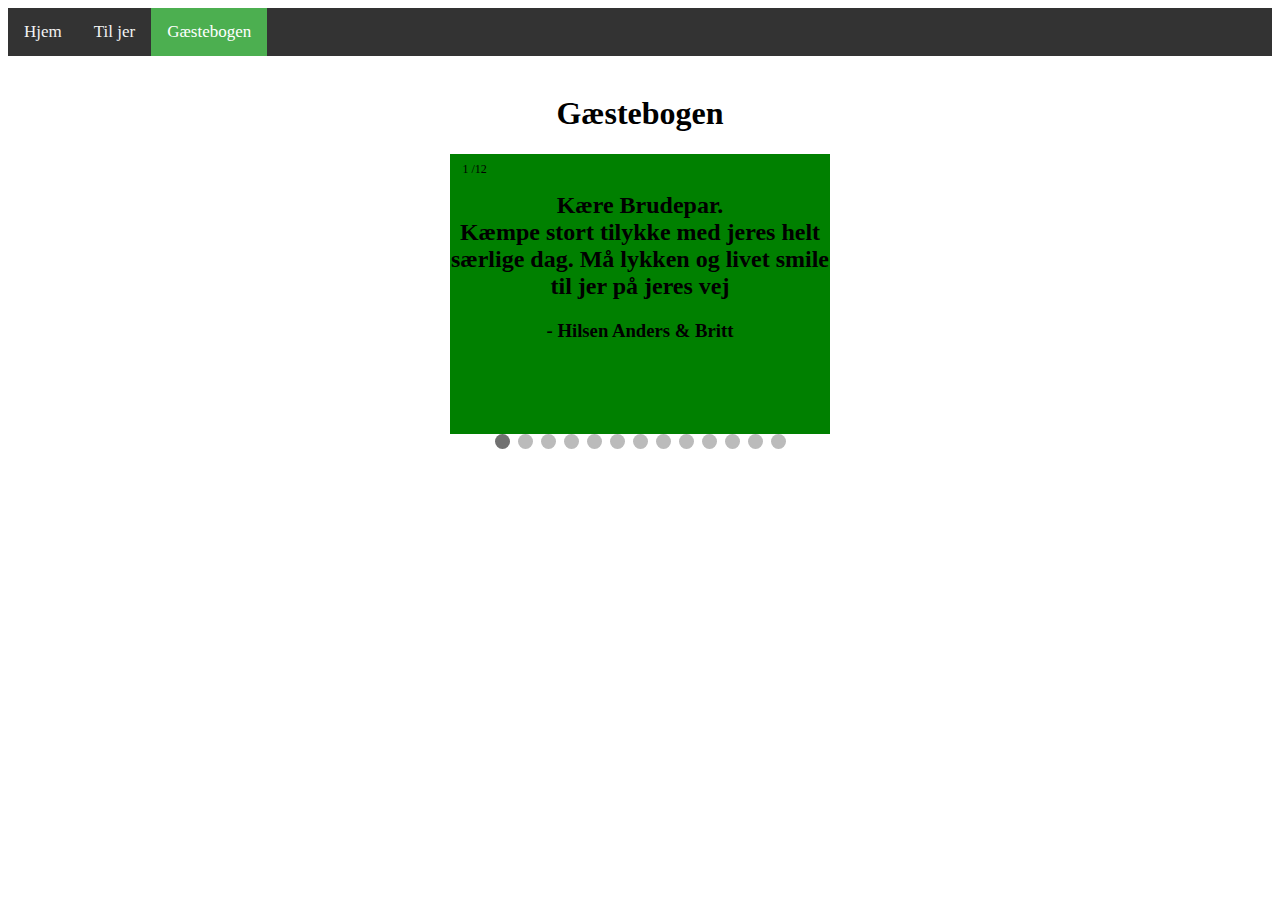
<file: gaestebogen.html>
<!DOCTYPE html>
<html>
    <head>
        <link rel="stylesheet" href="stylesheet.css">
        <meta charset="UTF-8">
        <script src="functions.js"></script>
    </head>
    <body>
        <div class="topnav">
            <a href="index.html">Hjem</a>
            <a href="tilJer.html">Til jer</a>
            <a class="active" href="gaestebogen.html">Gæstebogen</a>
        </div>
          <br>
        <div>
        
            <h1 class="gaestebogen">Gæstebogen</h1>
            <div class="slideshow-container">
        
            <!-- Full-width images with number and caption text -->
            <div class="mySlides fade">
                <div class="hilsner">
                <div class="numbertextb">1 /12 </div>
                <br>
                <h2>Kære Brudepar.<br> Kæmpe stort tilykke med jeres helt særlige dag. Må lykken og livet smile til jer på jeres vej</h2>
                <h3>- Hilsen Anders & Britt</h3>
            </div>
            </div>
        
            <div class="mySlides fade">
                <div class="hilsner">
                    <div class="numbertextb">2 /12 </div>
                    <br>
                    <h2>Kære begge to. <br>
                    Et Kæmpe tilykke med jeres store kærlighed og alle vores gode ønsker for jeres fælles fremtid</h2>
                    <h3>Kærligst,<br>
                    Thomas og Marianne</h3>
                </div>
            </div>
        
            <div class="mySlides fade">
                <div class="hilsner">
                    <div class="numbertextb">3 /12 </div>
                    <br>
                    <h2>Et kæmpe Fuck yes for jer og til jer... <br>
                    Alt Er godt</h2>
                    <h3>- Martin</h3>
                </div>
            
            </div>
            <div class="mySlides fade">
                <div class="hilsner">
                    <div class="numbertextb">4 /12 </div>
                    <br>
                    <h2>Stort til lykke! <br>
                    håber i for en blomstrende have.<br>
                Kommer gerne med gode råd ❤️A+C</h2>
                    <h3>kh, <br>
                    Svigerfar/Far</h3>
                </div>
            </div>
            
            <div class="mySlides fade">
                <div class="hilsner">
                    <div class="numbertextb">5 /12 </div>
                    <br>
                    <h2>Stort tillykke !<br>
                    tak for at vi må fejre dagen med jer. <br>
                Glæder mig til snarlig besøg :)</h2>
                    <h3>KH Jonathan</h3>
                </div>
            </div>
            
            <div class="mySlides fade">
                <div class="hilsner">
                    <div class="numbertextb">6 /12 </div>
                    <br>
                    <h2>Tak for jer og fordi vi må være med til at fejre jer!❤️ <br>
                    Vi gælder og til at lære dig rigtig at kende Anette! </h2>
                    <h3>Kys og kram fra Rasmus & Katrine</h3>
                </div>
            </div>
            <div class="mySlides fade">
                <div class="hilsner">
                    <div class="numbertextb">7 /12 </div>
                    <br>
                    <h2>Kæreste Brudepar. <br>
                    vi ønsker jer lykke, vi ønsker jer held. <br>
                 Vi ønsker jer 1000 gange LEV VEL</h2>
                    <h3>Knus fra Mor/Svigermor</h3>
                </div>
            </div>
            
            <div class="mySlides fade">
                <div class="hilsner">
                    <div class="numbertextb">8 /12 </div>
                    <br>
                    <h2>Kære jer! Hvor er I søde og gode sammen. Vi er glade for, at I ville dele øjeblikket med os. Et øjeblik vi aldrig glemmer. En forening af to dejlige mennesker - set gennem en dør og med pakistansk lydspor 😕  <br>
                        Tillykke med hinanden. Og Christian du er den bedste af dem 👍</h2>
                    <h3>Knus fra Tommy og Sisse</h3>
                </div>
            </div>
            
            <div class="mySlides fade">
                <div class="hilsner">
                    <div class="numbertextb">9 /12 </div>
                    <br>
                    <h2>Kære Anette og Christian
                        Tak fordi vi måtte være med til jeres store dag, det er vildt at i nu er ægtefolk ❤️ alt hvad det må indebære. Husk at evnen til at le sammen er kærlighedens essens. Det tænker vi i er gode til, så nyd hinanden og livet sammen.</h2>
                    <h3>Knus <br>
                        Winnie og Benny</h3>
                </div>
        
            </div>

            <div class="mySlides fade">
                <div class="hilsner">
                    <div class="numbertextb">10 /12 </div>
                    <br>
                    <h2>Hej i 2 turtelduer tusind tak fordi vi må være med til at fejre jer,og tusind tak for dejlig mad.</h2>
                    <h3>Kærlig. Hilsen mor og far /Ida og Preben ❤️🎉❤️❤️</h3>
                </div>
            </div>
            <div class="mySlides fade">
                <div class="hilsner">
                    <div class="numbertextb">11 /12 </div>
                    <!--Mangler den sidste hilsen fra Nina og peter-->
                    <br>
                    <h2>Kære Anette og Christian. <br>Hjerteligt tillykke med den store dag og med hinanden. Det er tydligt at mærke at i passer sammen. Vi ønsker jer alt godt i tiden, i har foran jer.</h2>
                    <h3>Kærlig hilsen Nina og Peter</h3>
                </div>
                </div>
                <div class="mySlides fade">
                    <div class="hilsner">
                        <div class="numbertextb">12 /12 </div>
                        <!--Mangler den sidste hilsen fra Nina og peter-->
                        <br>
                        <h2>Kæmpe stort tillykke i to! Tak fordi vi måtte fejre jer, det varmer hjertet at se jer sammen❤️</h2>
                        <h3>Kærlig hilsen Maja</h3>
                    </div>
                </div>
            </div>
          <!-- The dots/circles -->
        <div style="text-align:center">
            <span class="dot" onclick="currentSlide(1)"></span>
            <span class="dot" onclick="currentSlide(2)"></span>
            <span class="dot" onclick="currentSlide(3)"></span>
            <span class="dot" onclick="currentSlide(4)"></span>
            <span class="dot" onclick="currentSlide(5)"></span>
            <span class="dot" onclick="currentSlide(6)"></span>
            <span class="dot" onclick="currentSlide(7)"></span>
            <span class="dot" onclick="currentSlide(8)"></span>
            <span class="dot" onclick="currentSlide(9)"></span>
            <span class="dot" onclick="currentSlide(10)"></span>
            <span class="dot" onclick="currentSlide(11)"></span>
            <span class="dot" onclick="currentSlide(12)"></span>
            <span class="dot" onclick="currentSlide(13)"></span>
        </div>
    </body>
</html>
</file>
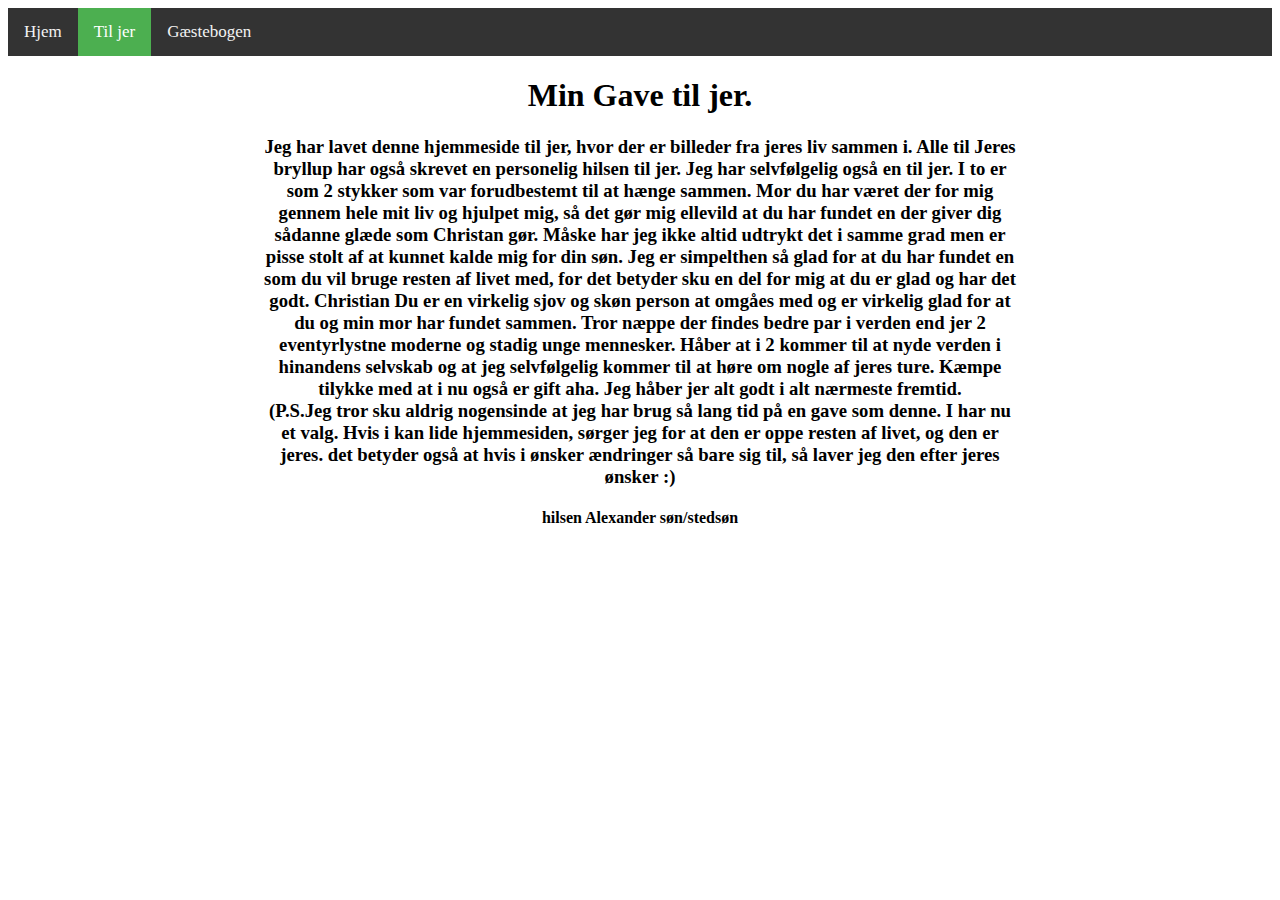
<file: tilJer.html>
<!DOCTYPE html>
<html>
    <head>
<link rel="stylesheet" href="stylesheet.css">
<meta charset="UTF-8">
    </head>
    <body>
        <div class="topnav">
            <a href="index.html">Hjem</a>
            <a class="active" href="tilJer.html">Til jer</a>
            <a href="gaestebogen.html">Gæstebogen</a>
          </div>
          <div class="minHilsen2">
            <h1 class="gaestebogen">Min Gave til jer.</h1>
            <h3>Jeg har lavet denne hjemmeside til jer, hvor der er billeder fra jeres liv sammen i. Alle til Jeres bryllup har også skrevet en personelig hilsen til jer. Jeg har selvfølgelig også en til jer.
              I to er som 2 stykker som var forudbestemt til at hænge sammen. Mor du har været der for mig gennem hele mit liv og hjulpet mig, så det gør mig ellevild at du har fundet en der giver dig sådanne glæde som Christan gør. Måske har jeg ikke altid udtrykt det i samme grad men er pisse stolt af at kunnet kalde mig for din søn.
              Jeg er simpelthen så glad for at du har fundet en som du vil bruge resten af livet med, for det betyder sku en del for mig at du er glad og har det godt. Christian Du er en virkelig sjov og skøn person at omgåes med og er virkelig glad for at du og min mor har fundet sammen. Tror næppe der findes bedre par i verden end jer 2 eventyrlystne moderne og stadig unge mennesker. Håber at i 2 kommer til at nyde verden i hinandens selvskab og at jeg selvfølgelig kommer til at høre om nogle af jeres ture. Kæmpe tilykke med at i nu også er gift aha. Jeg håber jer alt godt i alt nærmeste fremtid.<br>
              (P.S.Jeg tror sku aldrig nogensinde at jeg har brug så lang tid på en gave som denne. I har nu et valg. Hvis i kan lide hjemmesiden, sørger jeg for at den er oppe resten af livet, og den er jeres. det betyder også at hvis i ønsker ændringer så bare sig til, så laver jeg den efter jeres ønsker :)
            </h3>
            <h4>hilsen Alexander  søn/stedsøn</h4>
        </div>
    </body>
</html>
</file>
<file: stylesheet.css>
* {box-sizing:border-box}

/* Slideshow container */
.slideshow-container {
  max-width: 30%;
  position: relative;
  margin: auto;
  height: auto;
  overflow: hidden;
  justify-content: center;
}

/* Hide the images by default */
.mySlides {
  display: none;
}

/* Next & previous buttons */
.prev, .next {
  cursor: pointer;
  position: absolute;
  top: 50%;
  width: auto;
  margin-top: -22px;
  padding: 16px;
  color: white;
  font-weight: bold;
  font-size: 18px;
  transition: 0.6s ease;
  border-radius: 0 3px 3px 0;
  user-select: none;
}

/* Position the "next button" to the right */
.next {
  right: 0;
  border-radius: 3px 0 0 3px;
}

/* On hover, add a black background color with a little bit see-through */
.prevb:hover, .nextb:hover {
  background-color: rgba(0,0,0,0.8);
}

/* Caption text */
.text {
  color: #f2f2f2;
  font-size: 15px;
  padding: 8px 12px;
  position: absolute;
  bottom: 8px;
  width: 100%;
  text-align: center;
}

/* Number text (1/3 etc) */
.numbertext {
  color: #f2f2f2;
  font-size: 12px;
  padding: 8px 12px;
  position: absolute;
  top: 0;
}

/* The dots/bullets/indicators */
.dot {
  cursor: pointer;
  height: 15px;
  width: 15px;
  margin: 0 2px;
  background-color: #bbb;
  border-radius: 50%;
  display: inline-block;
  transition: background-color 0.6s ease;
}

.active, .dot:hover {
  background-color: #717171;
}

/* Fading animation */
.fade {
  -webkit-animation-name: fade;
  -webkit-animation-duration: 1.5s;
  animation-name: fade;
  animation-duration: 1.5s;
}
.topnav {
    background-color: #333;
    overflow: hidden;
}
  
/* Style the links inside the navigation bar */
.topnav a {
float: left;
color: #f2f2f2;
text-align: center;
padding: 14px 16px;
text-decoration: none;
font-size: 17px;
}

/* Change the color of links on hover */
.topnav a:hover {
background-color: #ddd;
color: black;
}

/* Add a color to the active/current link */
.topnav a.active {
background-color: #4CAF50;
color: white;
}
.dagen{
    text-align: center;
    height:auto;
}
.text{
    text-align: center;
    color: black;
    padding-bottom: 50%;
    border: 10px, black;
}
.numbertextb {
  color: black;
  font-size: 12px;
  padding: 8px 12px;
  position: absolute;
  top: 0;
}
.gaestebogen{
  text-align: center;
  height: auto;
}
.hilsner{
  background: green;
  width: 100%;
  height: 280px;
  text-align: center;
}
.minHilsen{
  text-align: center;
  width: 40%;
  margin: auto;
}
.minHilsen2{
  text-align: center;
  width: 60%;
  margin: auto;
}



@-webkit-keyframes fade {
  from {opacity: .4}
  to {opacity: 1}
}

@keyframes fade {
  from {opacity: .4}
  to {opacity: 1}
}
</file>
